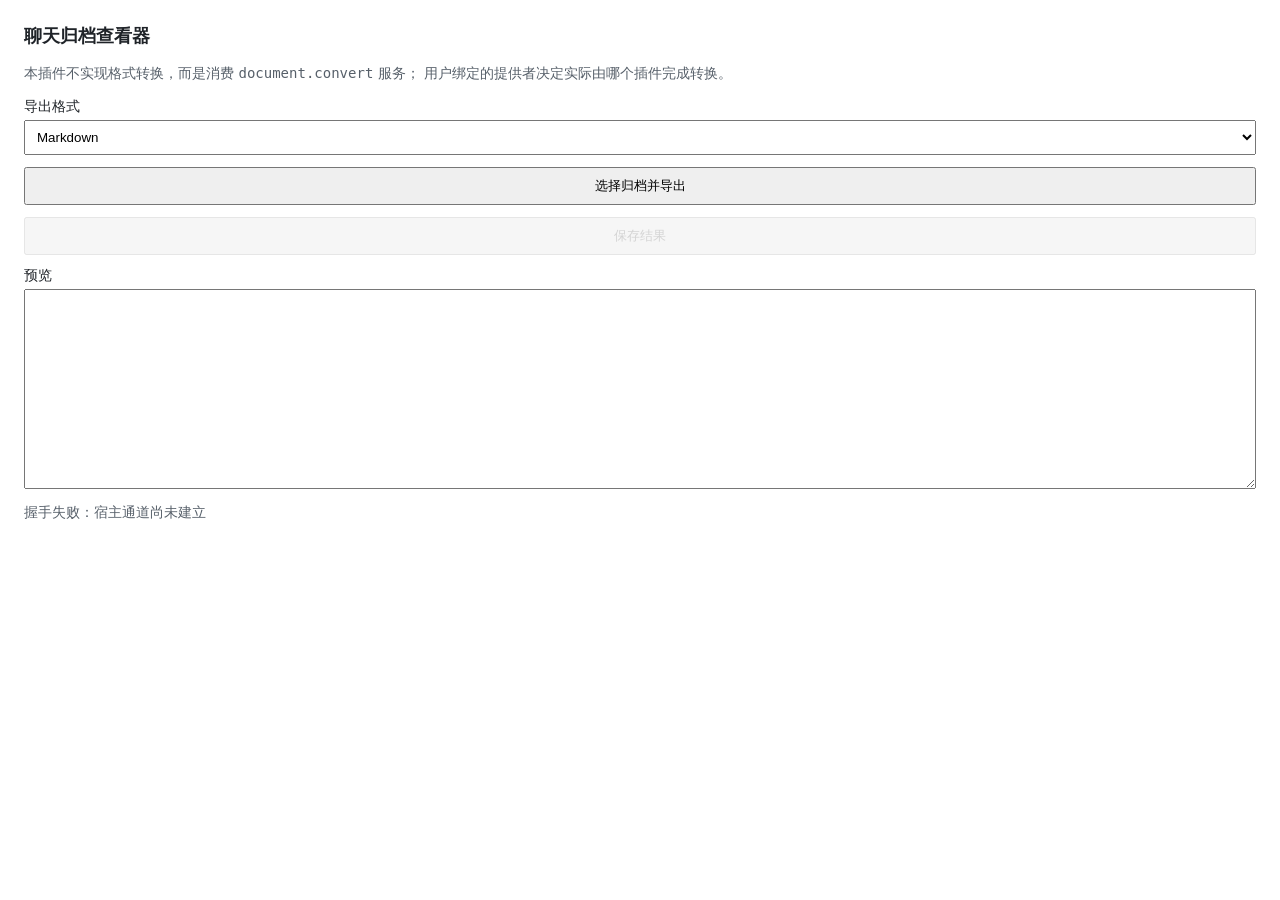
<file: plugins/dev-chat-viewer/ui/index.html>
<!doctype html>
<html lang="zh-CN">
<head>
  <meta charset="utf-8">
  <meta name="viewport" content="width=device-width, initial-scale=1">
  <title>归档查看器</title>
  <link rel="stylesheet" href="assets/style.css">
</head>
<body>
  <h1>聊天归档查看器</h1>
  <p>本插件不实现格式转换，而是消费 <code>document.convert</code> 服务；
     用户绑定的提供者决定实际由哪个插件完成转换。</p>

  <label for="format">导出格式</label>
  <select id="format">
    <option value="markdown">Markdown</option>
  </select>

  <button id="pick">选择归档并导出</button>
  <button id="save" disabled>保存结果</button>

  <label for="preview">预览</label>
  <textarea id="preview" readonly></textarea>
  <div id="status" role="status"></div>

  <script src="assets/bridge.js"></script>
  <script src="assets/page.js"></script>
</body>
</html>
</file>
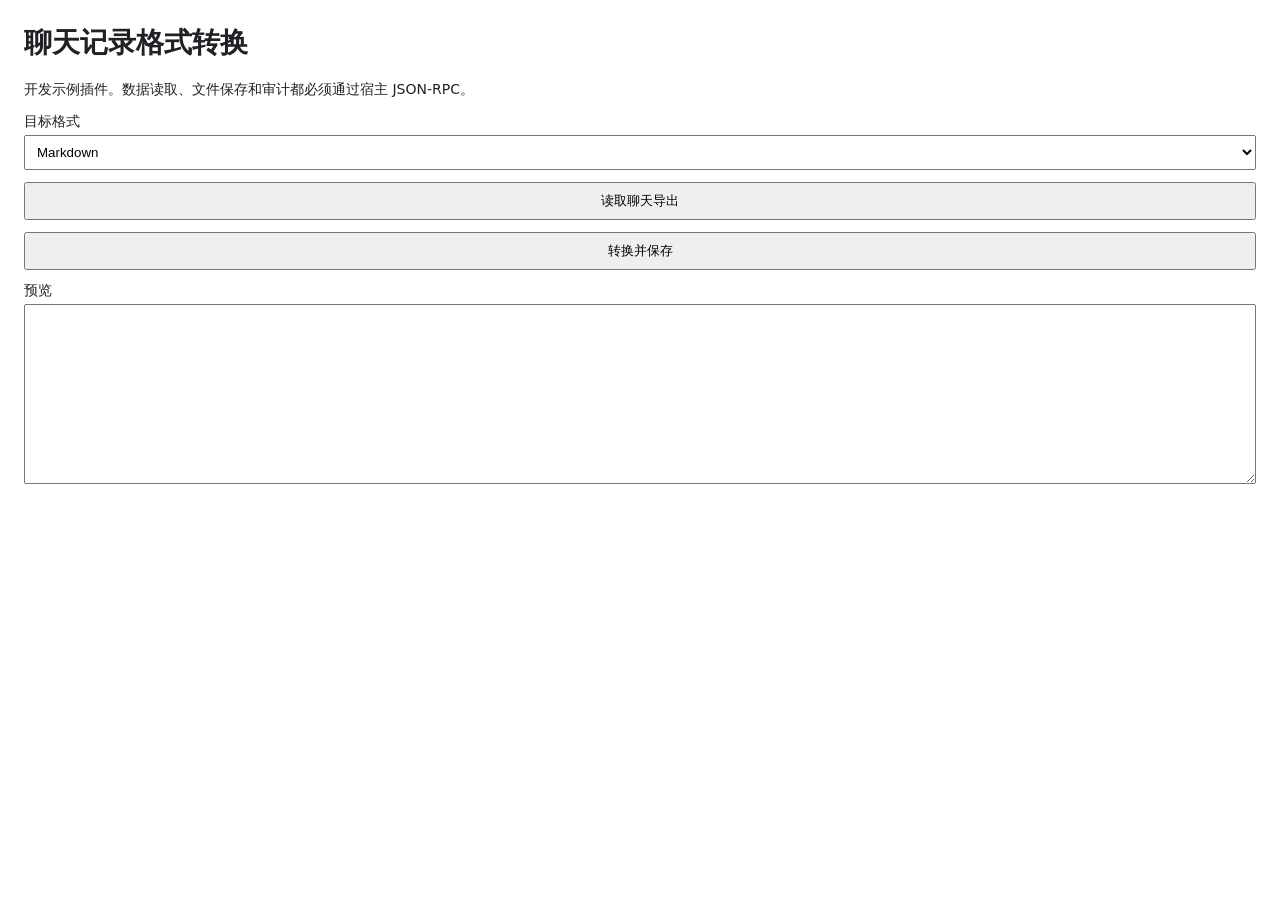
<file: plugins/dev-format-converter/ui/index.html>
<!doctype html>
<html lang="zh-CN">
<head>
  <meta charset="utf-8">
  <meta name="viewport" content="width=device-width, initial-scale=1">
  <title>格式转换</title>
  <style>
    body { font: 14px system-ui, sans-serif; margin: 24px; color: #202124; }
    label { display: block; margin: 12px 0 4px; }
    select, button, textarea { width: 100%; box-sizing: border-box; padding: 8px; }
    textarea { min-height: 180px; font-family: ui-monospace, monospace; }
    button { margin-top: 12px; cursor: pointer; }
    #status { margin-top: 12px; white-space: pre-wrap; }
  </style>
</head>
<body>
  <h1>聊天记录格式转换</h1>
  <p>开发示例插件。数据读取、文件保存和审计都必须通过宿主 JSON-RPC。</p>
  <label for="format">目标格式</label>
  <select id="format">
    <option value="markdown">Markdown</option>
    <option value="csv">CSV</option>
    <option value="html">HTML</option>
  </select>
  <button id="load">读取聊天导出</button>
  <button id="convert">转换并保存</button>
  <label for="preview">预览</label>
  <textarea id="preview" readonly></textarea>
  <div id="status" role="status"></div>
  <script>
    let exportData = null;
    let requestId = 0;
    const pending = new Map();

    function rpc(method, params) {
      const id = ++requestId;
      window.parent.postMessage({ jsonrpc: '2.0', id, method, params }, '*');
      return new Promise((resolve, reject) => pending.set(id, { resolve, reject }));
    }

    window.addEventListener('message', (event) => {
      const message = event.data || {};
      if (!message.id || !pending.has(message.id)) return;
      const request = pending.get(message.id);
      pending.delete(message.id);
      if (message.error) request.reject(new Error(message.error.message));
      else request.resolve(message.result);
    });

    function convert(records, format) {
      if (format === 'csv') {
        const rows = [['createdAt', 'author', 'body'], ...records.map(r => [r.createdAt, r.author, r.body])];
        return rows.map(row => row.map(v => `"${String(v ?? '').replaceAll('"', '""')}"`).join(',')).join('\n');
      }
      if (format === 'html') {
        return '<!doctype html><meta charset="utf-8"><article>' + records.map(r => `<p><b>${r.author}</b> ${r.createdAt}<br>${String(r.body).replaceAll('&', '&amp;').replaceAll('<', '&lt;')}</p>`).join('') + '</article>';
      }
      return records.map(r => `- **${r.author}** ${r.createdAt}\n  ${String(r.body).replaceAll('\n', '\n  ')}`).join('\n');
    }

    document.querySelector('#load').onclick = async () => {
      try {
        exportData = await rpc('host.command.execute', { commandId: 'chat.export.read', input: { format: 'json' } });
        document.querySelector('#preview').value = JSON.stringify(exportData, null, 2);
        document.querySelector('#status').textContent = '已读取聊天导出。';
      } catch (error) { document.querySelector('#status').textContent = `读取失败：${error.message}`; }
    };

    document.querySelector('#convert').onclick = async () => {
      if (!exportData || !Array.isArray(exportData.records)) {
        document.querySelector('#status').textContent = '请先读取聊天导出。';
        return;
      }
      const format = document.querySelector('#format').value;
      const content = convert(exportData.records, format);
      document.querySelector('#preview').value = content;
      try {
        await rpc('host.file.save', { suggestedName: `chat-export.${format}`, content });
        await rpc('host.command.execute', { commandId: 'audit.append', input: { action: 'format-converter.convert', format } });
        document.querySelector('#status').textContent = '已转换并保存。';
      } catch (error) { document.querySelector('#status').textContent = `保存失败：${error.message}`; }
    };
  </script>
</body>
</html>
</file>
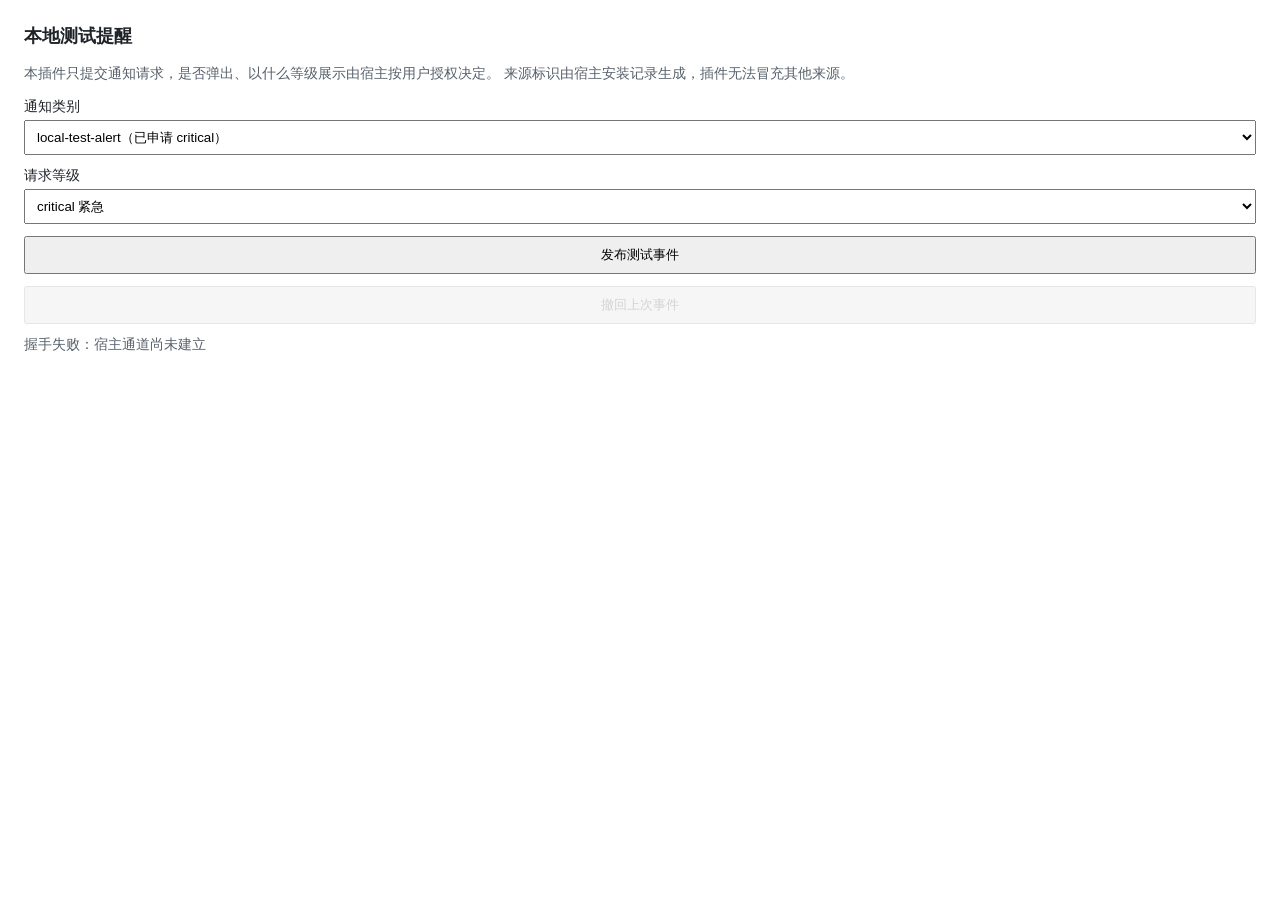
<file: plugins/dev-local-alert/ui/index.html>
<!doctype html>
<html lang="zh-CN">
<head>
  <meta charset="utf-8">
  <meta name="viewport" content="width=device-width, initial-scale=1">
  <title>本地测试提醒</title>
  <link rel="stylesheet" href="assets/style.css">
</head>
<body>
  <h1>本地测试提醒</h1>
  <p>本插件只提交通知请求，是否弹出、以什么等级展示由宿主按用户授权决定。
     来源标识由宿主安装记录生成，插件无法冒充其他来源。</p>

  <label for="category">通知类别</label>
  <select id="category">
    <option value="local-test-alert">local-test-alert（已申请 critical）</option>
    <option value="local-test-info">local-test-info（上限 normal）</option>
  </select>

  <label for="level">请求等级</label>
  <select id="level">
    <option value="critical">critical 紧急</option>
    <option value="important">important 重要</option>
    <option value="normal">normal 普通</option>
  </select>

  <button id="publish">发布测试事件</button>
  <button id="withdraw" disabled>撤回上次事件</button>
  <div id="status" role="status"></div>

  <script src="assets/bridge.js"></script>
  <script src="assets/page.js"></script>
</body>
</html>
</file>
<file: plugins/dev-chat-viewer/ui/assets/style.css>
/* 文件职责：插件页面共用样式；内联样式会被 CSP 拒绝，因此必须外置为独立文件 */
body { font: 14px system-ui, sans-serif; margin: 24px; color: #1f2328; }
h1 { font-size: 18px; margin: 0 0 8px; }
p { color: #57606a; line-height: 1.6; }
label { display: block; margin: 12px 0 4px; }
select, button, textarea { width: 100%; box-sizing: border-box; padding: 8px; }
textarea { min-height: 200px; font-family: ui-monospace, monospace; }
button { margin-top: 12px; cursor: pointer; }
button:disabled { cursor: not-allowed; opacity: 0.5; }
#status { margin-top: 12px; white-space: pre-wrap; color: #57606a; }
</file>
<file: plugins/dev-local-alert/ui/assets/style.css>
/* 文件职责：插件页面共用样式；内联样式会被 CSP 拒绝，因此必须外置为独立文件 */
body { font: 14px system-ui, sans-serif; margin: 24px; color: #1f2328; }
h1 { font-size: 18px; margin: 0 0 8px; }
p { color: #57606a; line-height: 1.6; }
label { display: block; margin: 12px 0 4px; }
select, button, textarea { width: 100%; box-sizing: border-box; padding: 8px; }
textarea { min-height: 200px; font-family: ui-monospace, monospace; }
button { margin-top: 12px; cursor: pointer; }
button:disabled { cursor: not-allowed; opacity: 0.5; }
#status { margin-top: 12px; white-space: pre-wrap; color: #57606a; }
</file>
